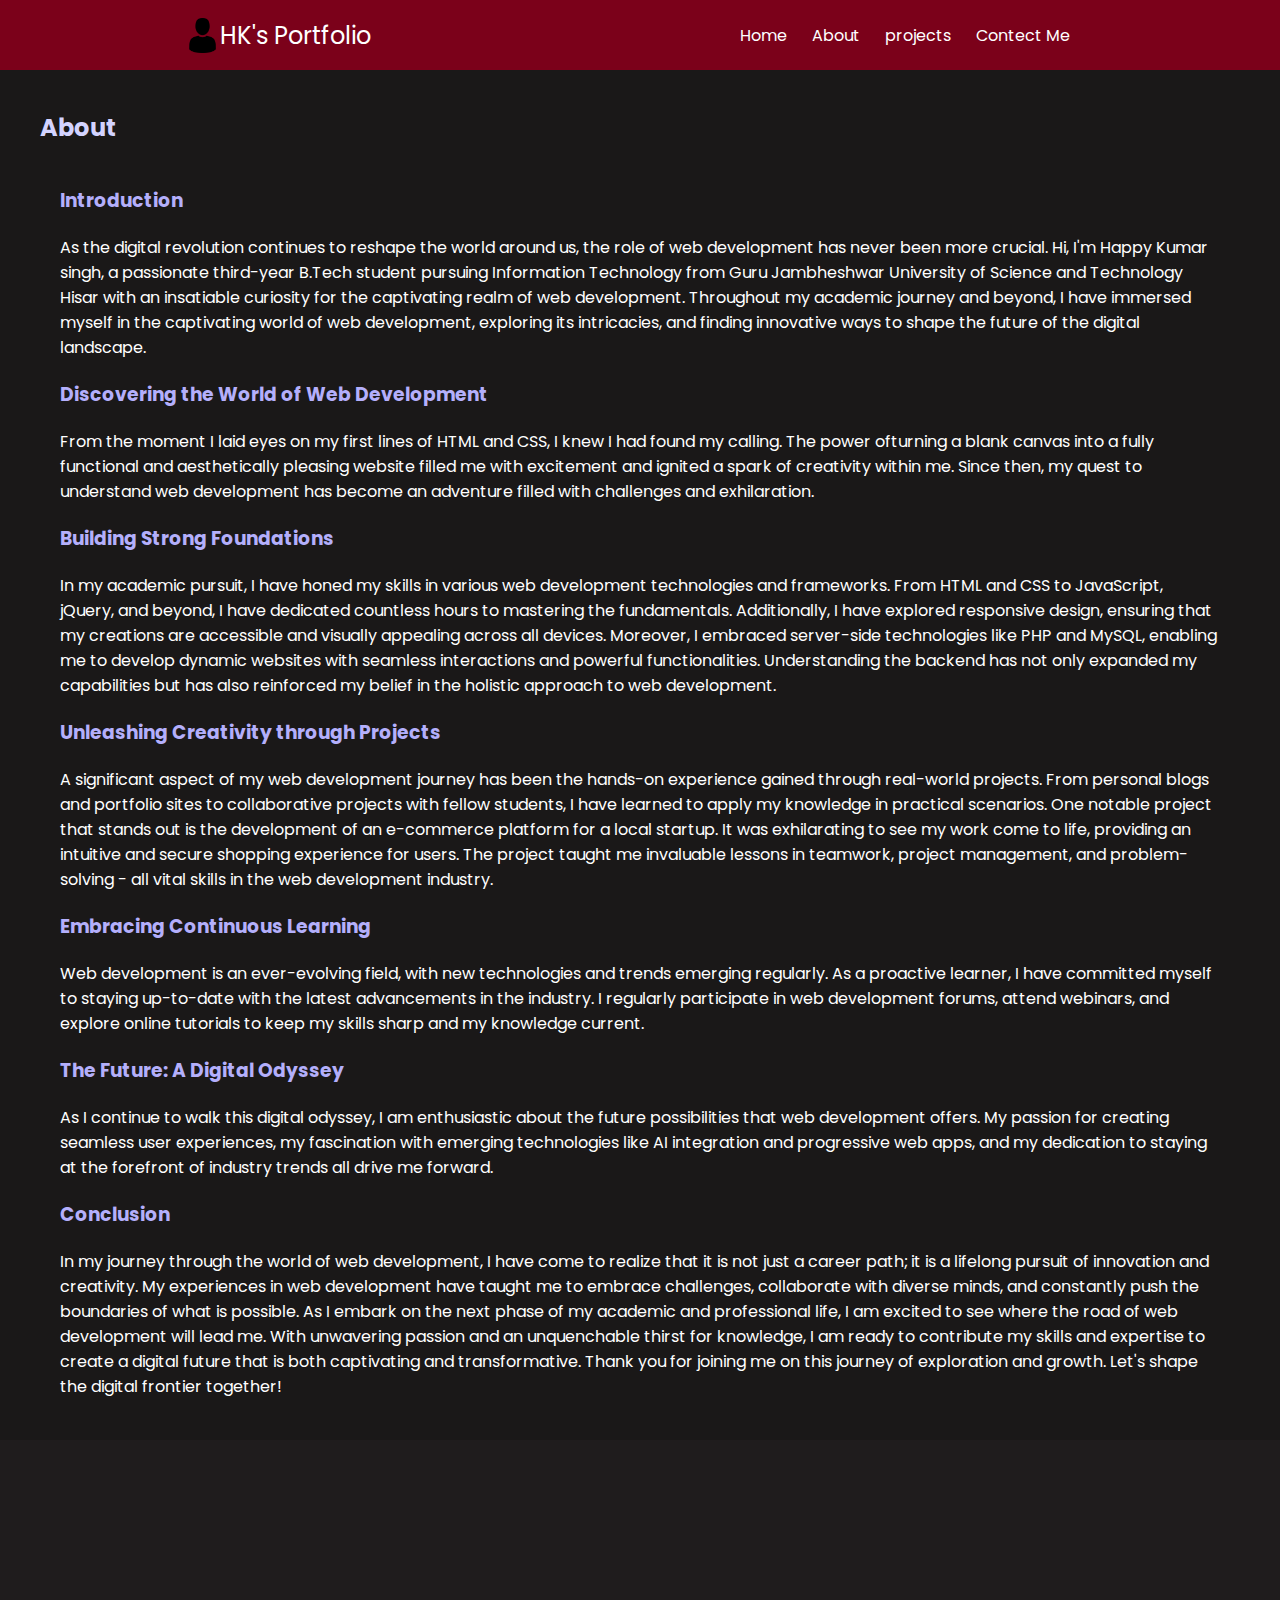
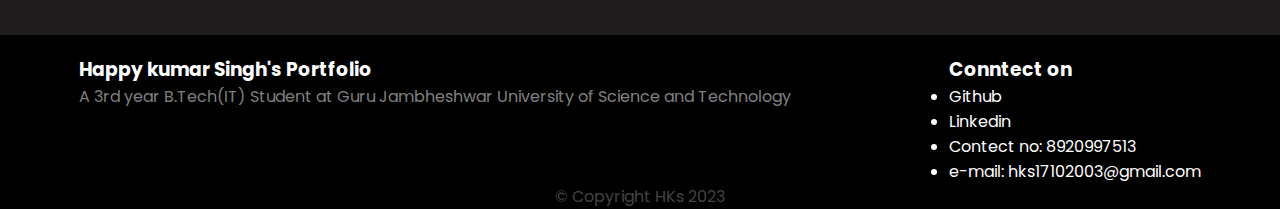
<file: About.html>
<!DOCTYPE html>
<html lang="en">

<head>
    <meta charset="UTF-8">
    <meta name="viewport" content="width=device-width, initial-scale=1.0">
    <title>HKS Portfolio</title>
    <link rel="stylesheet" type="text/css" href="Style.css">
    <link rel="preconnect" href="https://fonts.googleapis.com">
    <link rel="preconnect" href="https://fonts.gstatic.com" crossorigin>
    <link
        href="https://fonts.googleapis.com/css2?family=Oxygen:wght@300;400;700&family=Poppins:wght@300;600&display=swap"
        rel="stylesheet">
</head>

<body>

    <header>
        <nav>
            <div class="left">
                <div class="userImage">
                    <img src="images/kisspng-person-silhouette-clip-art-computer-icons-vector-g-2977-png-and-svg-in-use-icons-for-free-download-u-5cfe8425a97b00.7597100515601838456942.png"
                        alt="">
                    <span>HK's Portfolio</span>
                </div>

            </div>
            <div class="right">
                <ul>
                    <li><a href="index.html">Home</a></li>
                    <li><a href="About.html">About</a></li>
                    <li><a href="https://github.com/HKS1710" target="_blank">projects</a></li>
                    <li><a href="https://www.linkedin.com/in/happy-kumar-singh-974328273" target="_blank">Contect Me</a></li>
                </ul>
            </div>
        </nav>
    </header>


    <div class="About">

        <h2>About</h2>
        <div class="AboutSection">
            <div>
                <h3 class="AboutSection-Heading">Introduction</h3>
                <div class="About-content">As the digital revolution continues to reshape the world around us, the role
                    of web development has never been more crucial. Hi, I'm Happy Kumar singh, a passionate third-year
                    B.Tech student pursuing Information Technology from Guru Jambheshwar University of Science and
                    Technology Hisar with an insatiable curiosity for the captivating realm of web development.
                    Throughout my academic journey and beyond, I have immersed myself in the captivating world of web
                    development, exploring its intricacies, and finding innovative ways to shape the future of the
                    digital landscape.
                </div>

                <h3 class="AboutSection-Heading">Discovering the World of Web Development</h3>

                <div class="About-content">From the moment I laid eyes on my first lines of HTML and CSS, I knew I had
                    found my calling. The power ofturning a blank canvas into a fully functional and aesthetically
                    pleasing website filled me with excitement and ignited a spark of creativity within me. Since then,
                    my quest to understand web development has become an adventure filled with challenges and
                    exhilaration.
                </div>

                <h3 class="AboutSection-Heading">Building Strong Foundations</h3>

                <div class="About-content">In my academic pursuit, I have honed my skills in various web development
                    technologies and frameworks. From HTML and CSS to JavaScript, jQuery, and beyond, I have dedicated
                    countless hours to mastering the fundamentals. Additionally, I have explored responsive design,
                    ensuring that my creations are accessible and visually appealing across all devices.
                    Moreover, I embraced server-side technologies like PHP and MySQL, enabling me to develop dynamic
                    websites with seamless interactions and powerful functionalities. Understanding the backend has not
                    only expanded my capabilities but has also reinforced my belief in the holistic approach to web
                    development.
                </div>

                <h3 class="AboutSection-Heading">Unleashing Creativity through Projects</h3>

                <div class="About-content">A significant aspect of my web development journey has been the hands-on
                    experience gained through real-world projects. From personal blogs and portfolio sites to
                    collaborative projects with fellow students, I have learned to apply my knowledge in practical
                    scenarios.
                    One notable project that stands out is the development of an e-commerce platform for a local
                    startup. It was exhilarating to see my work come to life, providing an intuitive and secure shopping
                    experience for users. The project taught me invaluable lessons in teamwork, project management, and
                    problem-solving - all vital skills in the web development industry.
                </div>

                <h3 class="AboutSection-Heading">Embracing Continuous Learning</h3>

                <div class="About-content">Web development is an ever-evolving field, with new technologies and trends
                    emerging regularly. As a proactive learner, I have committed myself to staying up-to-date with the
                    latest advancements in the industry. I regularly participate in web development forums, attend
                    webinars, and explore online tutorials to keep my skills sharp and my knowledge current.
                </div>

                <h3 class="AboutSection-Heading">The Future: A Digital Odyssey</h3>

                <div class="About-content">As I continue to walk this digital odyssey, I am enthusiastic about the
                    future possibilities that web development offers. My passion for creating seamless user experiences,
                    my fascination with emerging technologies like AI integration and progressive web apps, and my
                    dedication to staying at the forefront of industry trends all drive me forward.
                </div>

                <h3 class="AboutSection-Heading">Conclusion</h3>

                <div class="About-content">In my journey through the world of web development, I have come to realize
                    that it is not just a career path; it is a lifelong pursuit of innovation and creativity. My
                    experiences in web development have taught me to embrace challenges, collaborate with diverse minds,
                    and constantly push the boundaries of what is possible.
                    As I embark on the next phase of my academic and professional life, I am excited to see where the
                    road of web development will lead me. With unwavering passion and an unquenchable thirst for
                    knowledge, I am ready to contribute my skills and expertise to create a digital future that is both
                    captivating and transformative.
                    Thank you for joining me on this journey of exploration and growth. Let's shape the digital frontier
                    together!
                </div>

            </div>
        </div>
    </div>



    <footer>
        <div class="footer-section">
            <div class="footer1">
                <h3>Happy
                    kumar Singh's
                    Portfolio</h3>
                <div class="footer1-about">
                    A 3rd year B.Tech(IT) Student
                    at Guru Jambheshwar University of Science and Technology
                </div>
            </div>


            <div class="footer2">
                <h3>Conntect on</h3>
                <ul>
                    <li><a href="https://github.com/HKS1710" target="_blank">Github</a></li>
                    <li><a href="https://www.linkedin.com/in/happy-kumar-singh-974328273" target="_blank">Linkedin</a></li>
                    <li>Contect no: 8920997513</li>
                    <li>e-mail: hks17102003@gmail.com</li>
                </ul>
            </div>
        </div>
        <div class="Copyright">&copy; Copyright HKs 2023</div>

    </footer>
</body>

</html>
</file>
<file: Style.css>
* {
    margin: 0;
    padding: 0;
}


body {
    background-color: rgb(31, 28, 29);
    color: white;
    font-family: 'Oxygen', sans-serif;
    font-family: 'Poppins', sans-serif;
}

nav {
    display: flex;
    justify-content: space-around;
    align-items: center;
    height: 70px;
    background-color: rgb(123, 1, 26);

}

nav ul {
    display: flex;
    justify-content: center;
}

nav ul li {
    list-style: none;
    margin-left: 0;
    margin-right: 25px;
}

nav ul li a {
    text-decoration: none;
    color: white;
}

nav ul li a:hover {
    color: rgb(61, 235, 148);
    font-size: 1.02rem;
}

nav .left .userImage {
    display: flex;
    width: 100%;

}

.userImage img {
    width: 35px;
}

.left {
    font-size: 1.5rem;
}

.firstSection {
    display: flex;
    justify-content: space-around;
    margin-top: 20px;

}

.leftSection {
    font-size: 3rem;
    width: 30%;
    margin-top: 65px;
}

.rightSection {
    width: 30%;
}

.rightSection img {
    width: 80%;
}

.me {
    color: darkviolet;
}

.About {
    padding: 20PX;
    background-color: rgb(26, 24, 24);
}

h2 {
    color: rgb(211, 211, 255);
    padding: 20px;
}

.AboutSection {

    margin: 21px 40px;
}

.AboutSection-Heading {
    color: rgb(180, 175, 251);
}

.About-content {
    margin: 20px 0;
}

footer {
    background-color: black;
    height: auto;
    margin-top: 195px;
}

.footer-section {
    display: flex;
    justify-content: space-around;
    margin-top: 10px;
}

.footer1 {
    margin-top: 20px;
}

.footer2 {
    margin-top: 20px;
}

.footer3 {
    margin-top: 20px;
}

.footer2 ul li a {
    text-decoration: none;
    color: white;
    list-style: none;
}

.footer2 ul li a:hover {
    color: rgb(61, 235, 148);
    font-size: 1.05rem;

}

.footer1-about {
    color: gray;
}

.Copyright {
    text-align: center;
    color: rgb(68, 68, 68);
}
</file>
